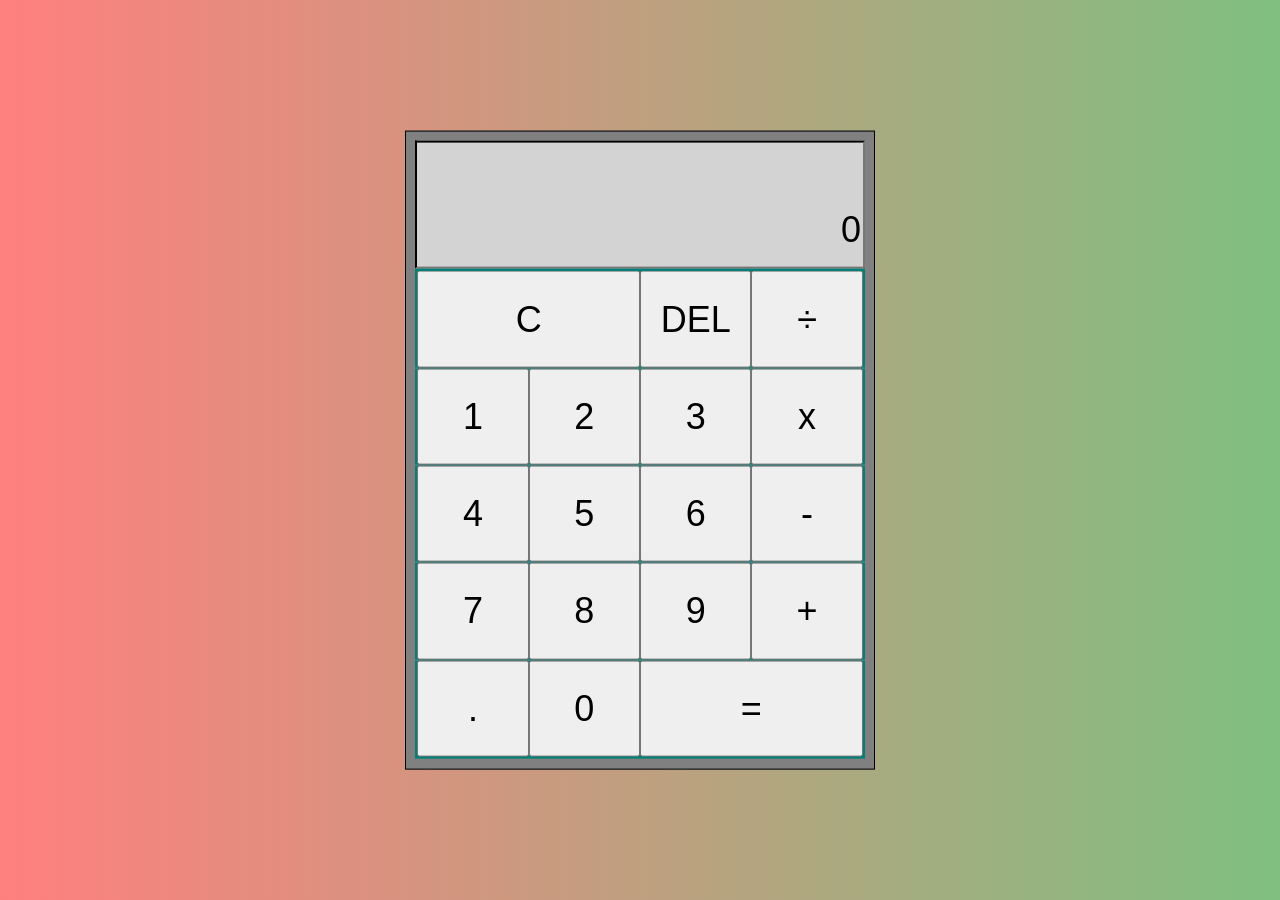
<file: Calculator/index.html>
<html>
    <head>
        <meta name="viewport" content="width=device-width, initial-scale=1"/>
        <title>Calculator</title>
        <link rel="stylesheet" href="styles.css"/>
    </head>
    <body>
            <div id="calculator-container">
                <!-- div to remove line between elements-->
                <div class="screenbg">
                <input type="string" id="secondary-screen" readonly>

                </input>
                <input type="string" id="operator-display" readonly>

                </input>
                <input type="string" id="main-screen" readonly>

                </input>
                </div>
                <div class="row" id="row1">
                    <button id="clear"  data-value="cls" data-type="operator">
                        C
                    </button>
                    <button  data-value="del" data-type="operator">
                        DEL
                    </button>
                    <button data-value="/" data-type="operator">
                        &#247;
                    </button>
                </div>
                <div class="row" id="row2">
                    <button  data-value ="1" data-type="number">
                        1
                    </button>
                    <button  data-value ="2" data-type="number">
                        2
                    </button>
                    <button  data-value ="3" data-type="number">
                        3
                    </button>
                    <button  data-value ="*"  data-type="operator" >
                        x
                    </button>
                </div>
                <div class="row" id="row3">
                    <button  data-value="4" data-type="number" >
                        4
                    </button>
                    <button  data-value="5" data-type="number" >
                        5
                    </button>
                    <button  data-value="6" data-type="number" >
                        6
                    </button>
                    <button  data-value="-" data-type="operator"  >
                        -
                    </button>
                </div>
                <div class="row" id="row4">
                    <button  data-value="7" data-type="number" >
                        7
                    </button>
                    <button  data-value="8" data-type="number" >
                        8
                    </button>
                    <button  data-value="9" data-type="number">
                        9
                    </button>
                    <button  data-value="+"  data-type="operator" >
                        +
                    </button>
                </div>
                <div class="row" id="row5">
                    <button  data-value="." data-type="number">
                        .
                    </button>
                    <button  data-value="0" data-type="number" >
                        0
                    </button>
                    <button id="equal" data-value="=" data-type="operator">
                        =
                    </button>
                </div>
            </div>
        <script>

           //You should be able to read code like an essay almost 
         
           const buttons = document.querySelectorAll("button");
           const mainScreen = document.getElementById("main-screen");
           const secondaryScreen = document.getElementById("secondary-screen");
           const operatorDisplay = document.getElementById("operator-display");

           let answer;
           let num1;
           let num2;
           let currOperator; //this will keep track of the current operator and reduce the amount of lines of logic we need to write down the line

           document.addEventListener("DOMContentLoaded", () => {
                handleOperator("cls");
            });
             
           buttons.forEach((button) => { //one function responsible for deciding what to do with an input
            button.addEventListener("click", (e) => {
               if(button.dataset.type === "number"){
                  handleNumber(button.dataset.value)
               } else {
                handleOperator(button.dataset.value)
               }  
            })
           })

           function round(num){
                return Math.round(num*1000)/1000;
            }

           function handleNumber(num) { //All we need to do is add the number to the main number
            if(answer){
                handleOperator("cls");
            }
            if (mainScreen.value=="0"&&num != "."){
                mainScreen.value="";
            }
            if(mainScreen.value.includes(".") && num == ".") {
                 return;
              }
             mainScreen.value += num;
           }

           function handleOperator(operator) {
             switch (operator) {

                case "cls": //I changed this to cls because it is the command line command to clear the screen, a bit more familiarity
                  mainScreen.value = "0";
                  secondaryScreen.value = "";
                  currOperator = undefined;
                  operatorDisplay.value = "";
                  answer=undefined;
                  num1=undefined;
                  break;

                case "del":
                    if(mainScreen.value!="0"){
                        if(mainScreen.value.length!=1){                    
                            
                            const newValue = mainScreen.value.slice(0, -1); //Look up the slice method, a string is an array of characters so I am using an 
                                                                          //array method to "slice" the string but leave out the last character
                            mainScreen.value = newValue;
                        }
                        else{
                            mainScreen.value="0"
                        }
                    }
                    if(answer){
                    handleOperator("cls");
                    }
                    break;

                case "/":
                    setOperator("/")
                    break;

                case "*":
                    setOperator("*")
                    break;
                
                case "-":
                    setOperator("-")
                    break;
                
                case "+":
                    setOperator("+")
                    break;   
                    
                case "=":
                    if (operatorDisplay.value==""&&!answer){
                        secondaryScreen.value=mainScreen.value;
                    }
                    else{
                    calculateAnswer();
                    }
                    break;    

                default:

                    break;

             }
           }

           function setOperator(operator) { //this sets the operator and adjusts the UI as necessary
                if(!currOperator||operatorDisplay.value=="") {//This means if currOperator is undefined. Look up implicit type coercion                     
                    secondaryScreen.value = mainScreen.value;
                }
                else if(answer){
                    num1=answer;
                    secondaryScreen.value = round(answer);
                } 
                else if(mainScreen.value!="0"){
                    calculateAnswer();
                    secondaryScreen.value = round(mainScreen.value);
                }
                currOperator = operator;
                operatorDisplay.value = operator;
                answer=undefined;
                mainScreen.value="0";
           }

           function calculateAnswer() { //this function handles all calculations

            if(!num1){              
                    num1 =  Number.parseFloat(secondaryScreen.value);
                    num2 = Number.parseFloat(mainScreen.value);
            }
            else if(!answer){
                num2 = Number.parseFloat(mainScreen.value);
            }
              switch (currOperator) {
                case "/":
                    if(num2==0){
                        alert("Cannot divide by 0")
                        return;
                    }
                    else{
                    answer = num1 / num2;
                    }
                    break;

                case "*":
                    answer = num1 * num2;
                    break;
                
                case "-":
                    answer = num1 - num2;
                    break;
                
                case "+":
                    answer = num1 + num2;
                    break;

                default:
                    answer = "n";
                    break;    
              }
              
              secondaryScreen.value =`${round(num1)} ${currOperator} ${round(num2)}`;
              operatorDisplay.value = "=";
              num1 = answer;
              mainScreen.value = round(answer);
           }            
        </script>
    </body>
</html>
</file>
<file: Calculator/styles.css>
@media (min-height:0px) {
body{
    background-image: linear-gradient(to right,rgba(255, 0, 0, 0.50),rgba(0, 128, 0, 0.5));
}
#calculator-container{
    border: 1px solid;
    background:grey;
    position:relative;
    display:flex;
    flex-direction: column;
    flex-wrap: wrap;
    top:50%;
    left:50%;
    height: 70%;
    min-height: 200px;
    max-width:50vh;
    min-width: 142px;
    transform:translate(-50%,-50%);
    padding-top: 1vh;
    padding-bottom: 1vh;
    padding-left: 1vh;
    padding-right: 1vh;
}
.screenbg{
    background: lightgray;
    height:20%;
    border: 2px inset;
    border-color: rgb(35, 35, 35);
}

.screenbg > input {
    position: relative;
    display:flex;
    width:100%;
    background: none;
    border: 0 solid;
    text-align: right;
}
#secondary-screen{
    height:25%;
    width:100%;
    font-size: 2vh;
    padding-top: 2px;
    padding-right: 1vh;
}
#main-screen{
    height: 60%;
    width:100%;
    font-size: 4vh;
}

#operator-display {
    padding-top: 2px;
    padding-right: 1vh;
    font-size: 1.25vh;
    height: 15%;
    width: 100%;
}
.row{
    margin: auto;
    display: flex;
    position: relative;
    background-color: rgb(0, 128, 119);
    white-space: nowrap;
    height: 15.4%;
    width: 99%;
    padding-left: 0.25vh;
    padding-right: 0.25vh;
}
button{
    display:flex;
    align-items: center;
    justify-content: center;
    position: relative;
    height:100%;
    width: 25%;
    font-size: 4vh;
}
#clear, #equal{
    width: 50%;
}
#row1{
    padding-top: 0.25vh;
}
#row5{
    padding-bottom: 0.25vh;
} 
}
@media (min-height:480px) {
    .row{
        height:15.6%
    }
}
</file>
